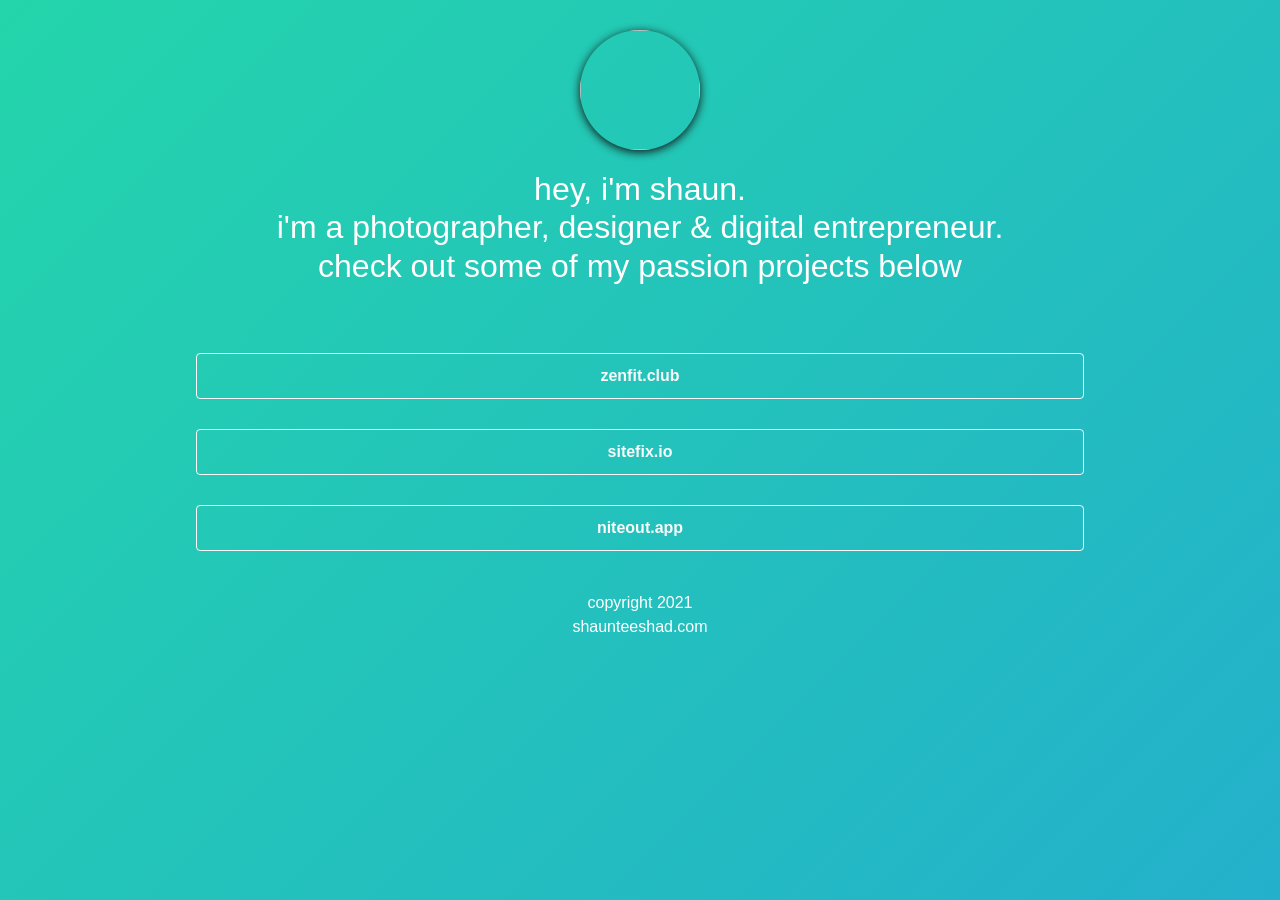
<file: index.html>
<!DOCTYPE html>
<html lang="en" >

<head><meta http-equiv="Content-Type" content="text/html; charset=windows-1252">
    
    <title>Shaun Teeshad</title>


    <meta name="viewport" content="width=device-width, initial-scale=1">
    <link rel="stylesheet" href="assets/style.css">
    <link rel="stylesheet" href="https://stackpath.bootstrapcdn.com/bootstrap/4.1.3/css/bootstrap.min.css" integrity="sha384-MCw98/SFnGE8fJT3GXwEOngsV7Zt27NXFoaoApmYm81iuXoPkFOJwJ8ERdknLPMO" crossorigin="anonymous">
</head>

<body>
    <div class="container">
    <div class="col-xs-12">
            <div class="text-center" style="padding-top: 30px; padding-bottom: 30px;">
                <img class="backdrop linktree">
                <h2 style="color: #ffffff; padding-top: 20px;">hey, i'm shaun. <br/> i'm a photographer, designer & digital entrepreneur. <br/> check out some of my passion projects below</h2>
            </div>
    </div>
    </div>


    <div class="container">
    <div class="col-xs-12">
            <div class="text-center">
                <div style="padding-bottom: 30px;">
                </div>
              
                <div style="padding-bottom: 30px;">
                    <a id="zenfit" href="https://st180.github.io/linktree/" target="_blank">
                    <button type="button" class="btn btn-outline-light" style="width: 80%; padding-top:10px; padding-bottom:10px; font-weight: 600;">zenfit.club</button>
                    </a>
                </div>
                <div style="padding-bottom: 30px;">
                    <a id="sitefix" href="www.sitefix.io" target="_blank">
                    <button type="button" class="btn btn-outline-light" style="width: 80%; padding-top:10px; padding-bottom:10px; font-weight: 600;">sitefix.io</button>
                    </a>
                </div>
              
              
                <div style="padding-bottom: 30px;">
                    <a id="niteout" href="www.niteout.app" target="_blank">
                    <button type="button" class="btn btn-outline-light" style="width: 80%; padding-top:10px; padding-bottom:10px; font-weight: 600;">niteout.app</button>
                    </a>
                    </div>
              
              
                <div style="padding-bottom: 10px;">
                </div>
            </div>
    </div>
    </div>

        <div class="text-center">
            <a href="https://www.alphaready.co" target=”_blank” style="color: #FFF;">copyright 2021 <br/>shaunteeshad.com</a>
          <br/>
          <br/>
        </div>
    <script src="https://code.jquery.com/jquery-3.3.1.slim.min.js" integrity="sha384-q8i/X+965DzO0rT7abK41JStQIAqVgRVzpbzo5smXKp4YfRvH+8abtTE1Pi6jizo" crossorigin="anonymous"></script>
    <script src="https://cdnjs.cloudflare.com/ajax/libs/popper.js/1.14.3/umd/popper.min.js" integrity="sha384-ZMP7rVo3mIykV+2+9J3UJ46jBk0WLaUAdn689aCwoqbBJiSnjAK/l8WvCWPIPm49" crossorigin="anonymous"></script>
    <script src="https://stackpath.bootstrapcdn.com/bootstrap/4.1.3/js/bootstrap.min.js" integrity="sha384-ChfqqxuZUCnJSK3+MXmPNIyE6ZbWh2IMqE241rYiqJxyMiZ6OW/JmZQ5stwEULTy" crossorigin="anonymous"></script>
    <!-- This pre-lander was created by Brandon Nilsson -->
    <!-- You're welcome to edit, reproduce and change this template as long as original contributation stays present on the website at all times.  -->
</body>
    

</html>
</file>
<file: assets/style.css>
body {
	width: 100wh;
	height: 90vh;
	color: #fff;
	background: linear-gradient(-45deg, #EE7752, #E73C7E, #23A6D5, #23D5AB);
	background-size: 400% 400%;
	-webkit-animation: Gradient 15s ease infinite;
	-moz-animation: Gradient 15s ease infinite;
	animation: Gradient 15s ease infinite;
}

@-webkit-keyframes Gradient {
	0% {
		background-position: 0% 50%
	}
	50% {
		background-position: 100% 50%
	}
	100% {
		background-position: 0% 50%
	}
}

@-moz-keyframes Gradient {
	0% {
		background-position: 0% 50%
	}
	50% {
		background-position: 100% 50%
	}
	100% {
		background-position: 0% 50%
	}
}

@keyframes Gradient {
	0% {
		background-position: 0% 50%
	}
	50% {
		background-position: 100% 50%
	}
	100% {
		background-position: 0% 50%
	}
}

h1,
h6 {
	font-family: 'Open Sans';
	font-weight: 300;
	text-align: center;
	position: absolute;
	top: 45%;
	right: 0;
	left: 0;
}

.shake {
	animation: shake-animation 4.72s ease infinite;
	transform-origin: 50% 50%;
  }
  .element {
	margin: 0 auto;
	width: 150px;
	height: 150px;
	background: red;
  }
  @keyframes shake-animation {
	 0% { transform:translate(0,0) }
	1.78571% { transform:translate(5px,0) }
	3.57143% { transform:translate(0,0) }
	5.35714% { transform:translate(5px,0) }
	7.14286% { transform:translate(0,0) }
	8.92857% { transform:translate(5px,0) }
	10.71429% { transform:translate(0,0) }
	100% { transform:translate(0,0) }
  }

  .backdrop {
	  -moz-box-shadow: 0px 6px 5px #111; 
	  -webkit-box-shadow: 0px 6px 5px #111; 
	  box-shadow: 0px 2px 10px #111; 
	  -moz-border-radius:190px; 
	  -webkit-border-radius:190px; 
	  border-radius:190px;
  }

  .linktree {
	  width: 120px;
	  height: 120px;
	  background-image: url("https://mir-s3-cdn-cf.behance.net/user/230/13642f30806143.5fdb6d22295b1.jpg");
	  background-size: cover;
	  background-repeat: no-repeat;
	  background-position: 50% 50%;
  }
</file>
